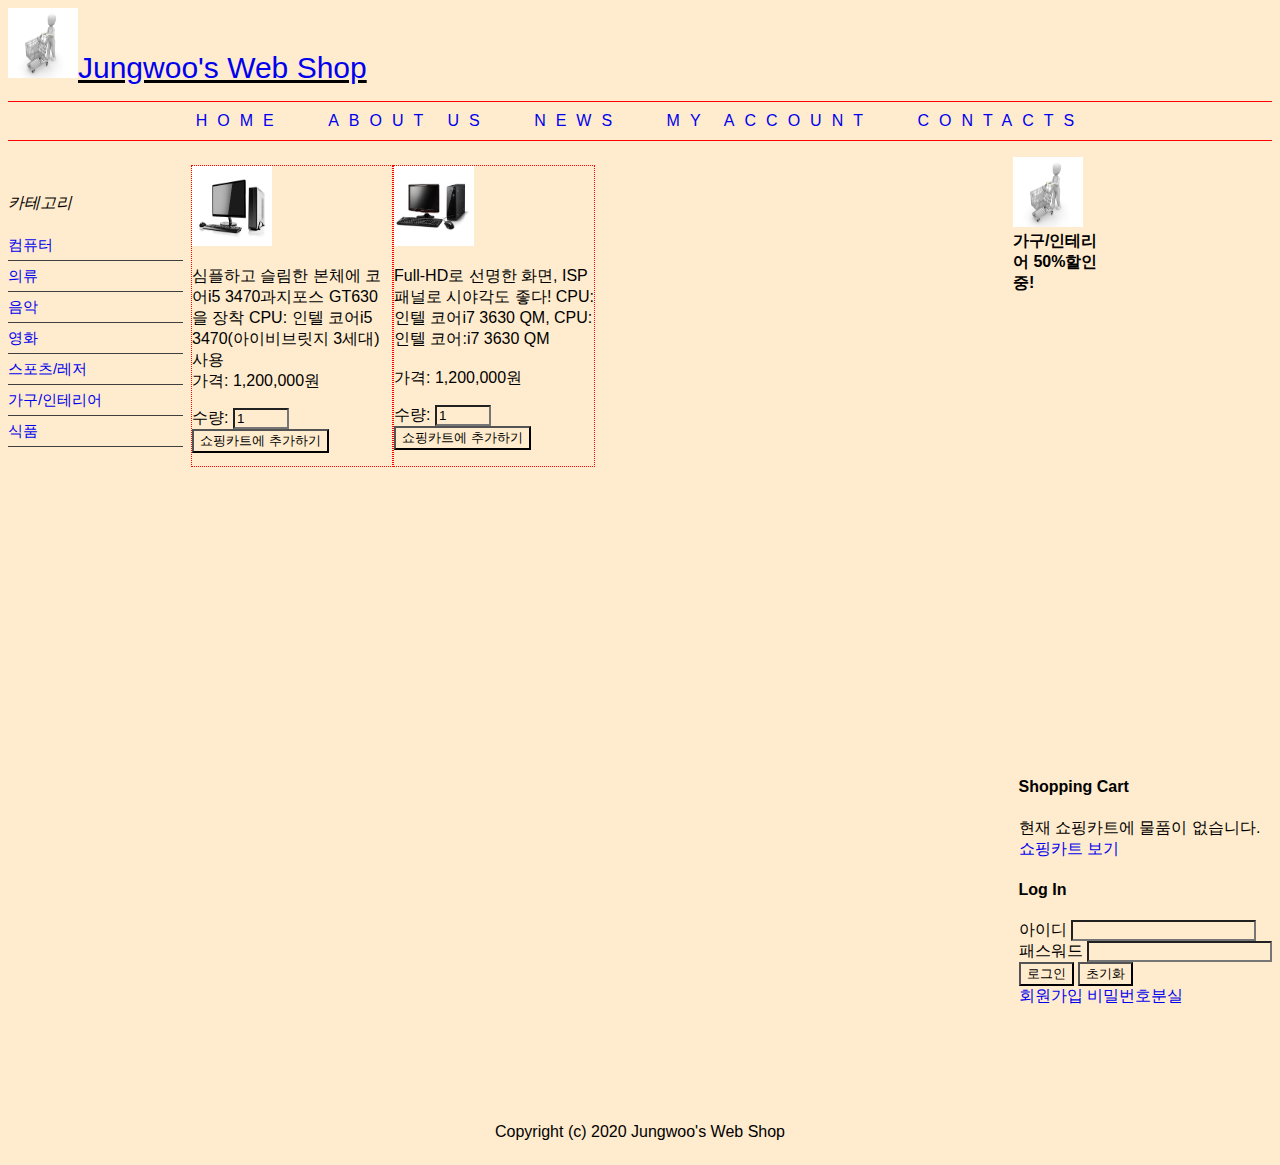
<file: index.html>
<!DOCTYPE html>
<html>
    <head>
        <link type="text/css" rel="stylesheet" href="mystyle.css">
    </head>

<body>
    <header id="title">
        <img src="photo/기타/쇼핑.jpg" width="70" height="70"><a href="index.html">Jungwoo's Web Shop</a>
    
    </header>

    <nav>
        <ul id="navlist">
            <li><a href="index.html">HOME</a></li>
            <li><a href="aboutUs.html">ABOUT US</a></li>
            <li><a href="news.html">NEWS</a></li>
            <li><a href="myAccount.html">MY ACCOUNT</a></li>
            <li><a href="contacts.html">CONTACTS</a></li>
        </ul>
    </nav>
    <aside id="left">
        <p><em>카테고리</em></p>
        <ul>
            <li><a href="computer.html" target="iframe">컴퓨터</a></li>
            <li><a href="clothing.html" target="iframe">의류</a></li>
            <li><a href="music.html" target="iframe">음악</a></li>
            <li><a href="movie.html" target="iframe">영화</a></li>
            <li><a href="sports.html" target="iframe">스포츠/레저</a></li>
            <li><a href="furniture.html" target="iframe">가구/인테리어</a></li>
            <li><a href="food.html" target="iframe">식품</a></li>
        </ul>
    </aside>

    <section id="center">
        <article id="item">
              <iframe src="computer.html" name="iframe" width="100%" height="100%"
              frameBorder="0"></iframe> GVY8 
        </article>
        <article>
            <span id="animation"><img src="photo/기타/쇼핑.jpg" width="70" height="70"><br><b>가구/인테리어 50%할인중!</b><span>
        </article>
    </section>
    <aside id="right">
        <div id="shopcart">
            <h4>Shopping Cart</h4>
            현재 쇼핑카트에 물품이 없습니다.<br>
            <a href="shopcart.html">쇼핑카트 보기</a>
        </div>
        <div id="login">
            <h4>Log In</h4>
            <form>
                아이디               
                <input type="text"><br>
                패스워드               
                <input type="password"><br>
                <input type="submit" value="로그인">
                <input type="reset" value="초기화"><br>
                <a href="register.html" id="register">회원가입</a>
                <a href="findPassword.html" id="Password">비밀번호분실</a>
            </form>
        </div>
    </aside>
    <footer>
        <p>Copyright (c) 2020 Jungwoo's Web Shop</p> 
    </footer>
</body>
</html>
</file>
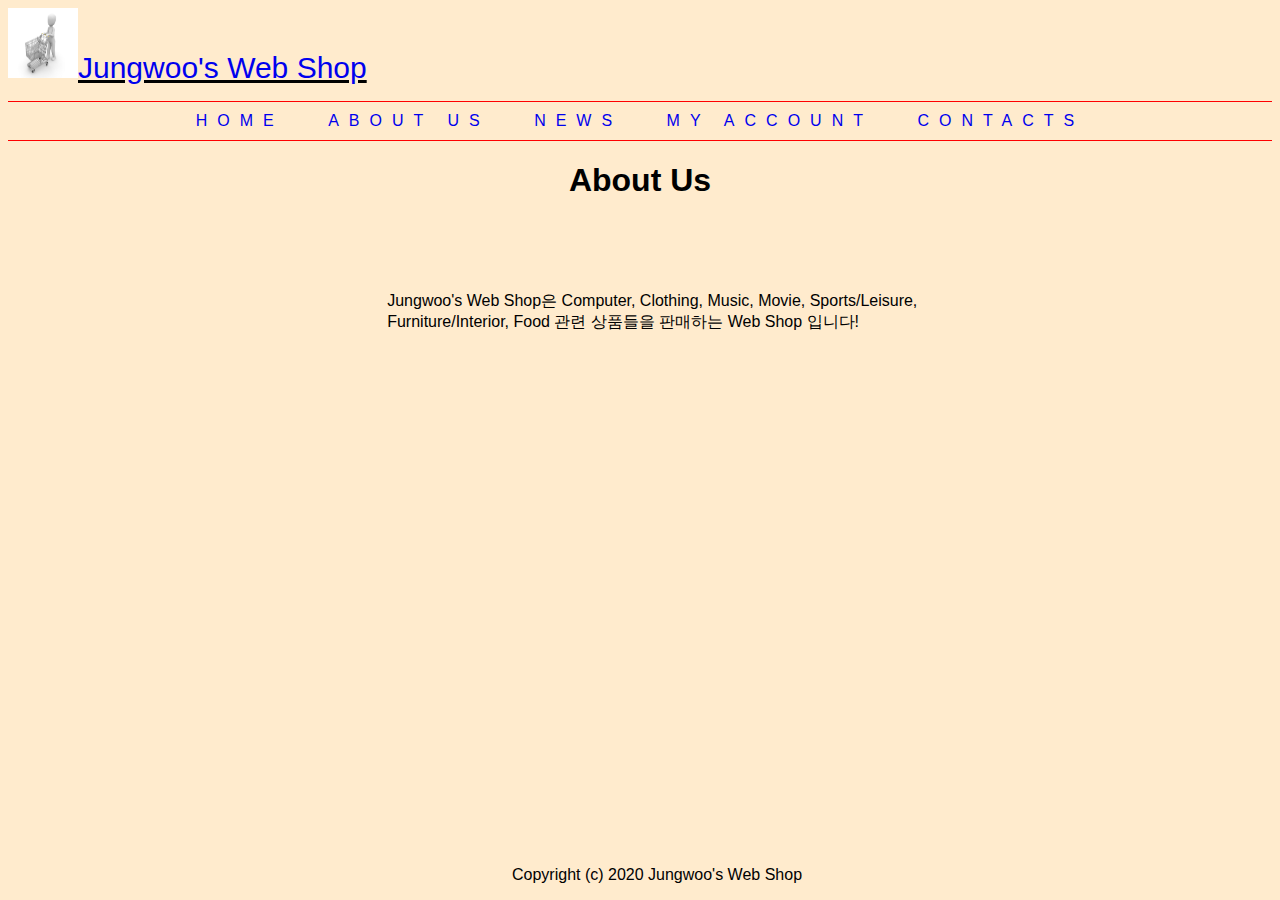
<file: aboutUs.html>
<!DOCTYPE html>
<html>
    <head>
        <link type="text/css" rel="stylesheet" href="mystyle.css">
    </head>

    <body>
        <header id="title">
            <img src="photo/기타/쇼핑.jpg" width="70" height="70"><a href="index.html">Jungwoo's Web Shop</a>
        
        </header>
    
        <nav>
            <ul id="navlist">
                <li><a href="index.html">HOME</a></li>
                <li><a href="aboutUs.html">ABOUT US</a></li>
                <li><a href="news.html">NEWS</a></li>
                <li><a href="myAccount.html">MY ACCOUNT</a></li>
                <li><a href="contacts.html">CONTACTS</a></li>
            </ul>
        </nav>
        
        <h1 id="navName">About Us</h1>
        <div id="aboutUs">
            <p>Jungwoo's Web Shop은 Computer, Clothing, Music, Movie, Sports/Leisure, <br>
                Furniture/Interior, Food 관련 상품들을 판매하는 Web Shop 입니다!</p>  
    </div>
        <footer class="footer2">
            <p>Copyright (c) 2020 Jungwoo's Web Shop</p> 
        </footer>

    </body>

</html>
</file>
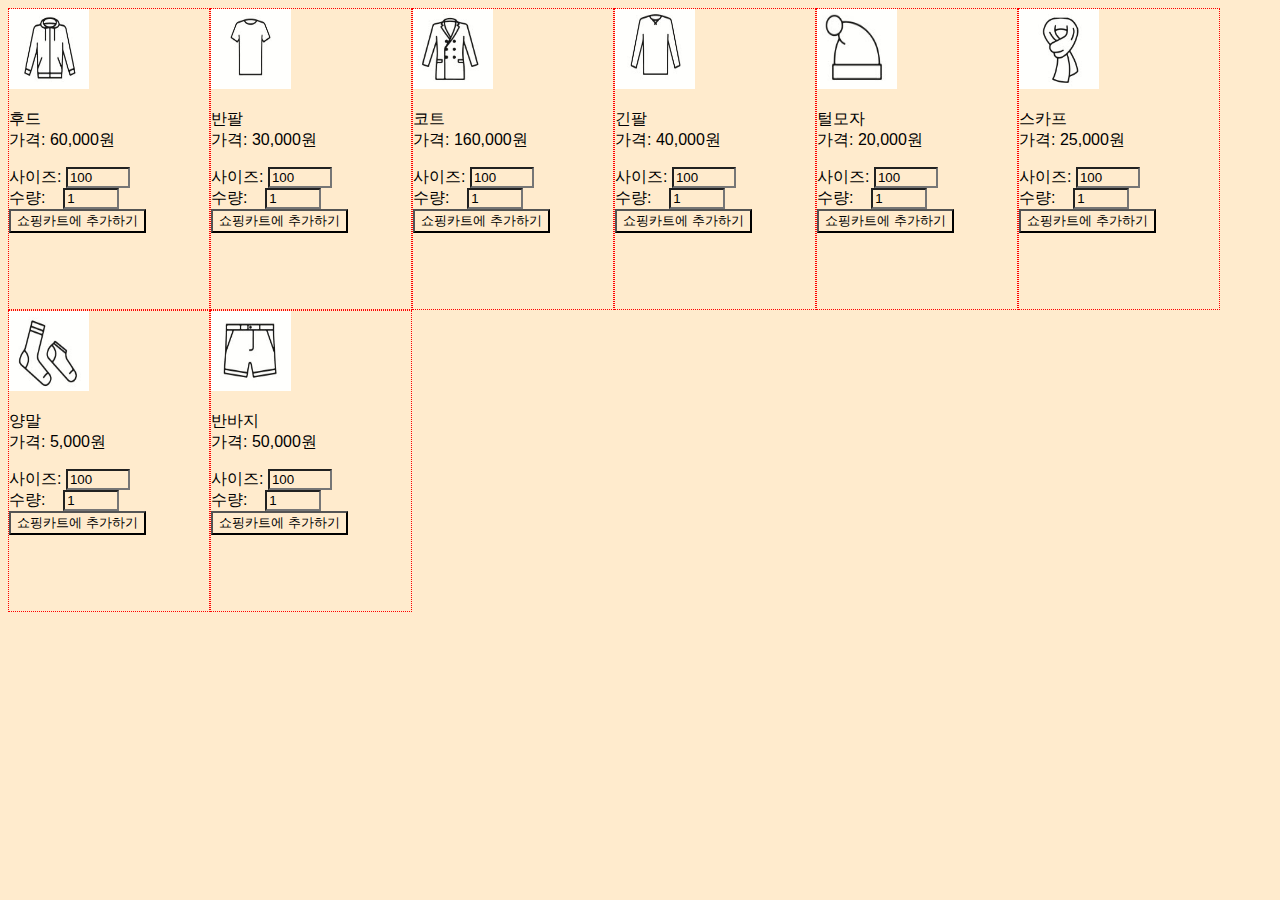
<file: clothing.html>
<!DOCTYPE html>
<html>
    <head>
        <link type="text/css" rel="stylesheet" href="mystyle.css">
    </head>

    <body>
        <div id="hood">
            <img src="photo/의류/후드티.jpg" width="80" height="80"></img>
            <p>후드<br>
                가격: 60,000원
            </p>
            사이즈: <input type="number" id="size" min="95" max="105" step="5" value="100"><br>
            수량: &nbsp;&nbsp;&nbsp;<input type="number" id="nOfItems" min="1" max="10" step="1" value="1">
            <input type="button" value="쇼핑카트에 추가하기" class="shopButton"></type>
        </div>
        <div id="short-sleeve">
            <img src="photo/의류/반팔.jpg" width="80" height="80"></img>
            <p>반팔<br>
                가격: 30,000원
            </p>
            사이즈: <input type="number" id="size" min="95" max="105" step="5" value="100"><br>
            수량: &nbsp;&nbsp;&nbsp;<input type="number" id="nOfItems" min="1" max="10" step="1" value="1">
            <input type="button" value="쇼핑카트에 추가하기" class="shopButton"></type>
        </div>
        <div id="coat">
            <img src="photo/의류/코트.jpg" width="80" height="80"></img>
            <p>코트<br>
                가격: 160,000원
            </p>
            사이즈: <input type="number" id="size" min="95" max="105" step="5" value="100"><br>
            수량: &nbsp;&nbsp;&nbsp;<input type="number" id="nOfItems" min="1" max="10" step="1" value="1">
            <input type="button" value="쇼핑카트에 추가하기" class="shopButton"></type>
        </div>
        <div id="long-sleeve">
            <img src="photo/의류/긴팔.jpg" width="80" height="80"></img>
            <p>긴팔<br>
                가격: 40,000원
            </p>
            사이즈: <input type="number" id="size" min="95" max="105" step="5" value="100"><br>
            수량: &nbsp;&nbsp;&nbsp;<input type="number" id="nOfItems" min="1" max="10" step="1" value="1">
            <input type="button" value="쇼핑카트에 추가하기" class="shopButton"></type>
        </div>
        <div id="woolenHat">
            <img src="photo/의류/모자.jpg" width="80" height="80"></img>
            <p>털모자<br>
                가격: 20,000원
            </p>
            사이즈: <input type="number" id="size" min="95" max="105" step="5" value="100"><br>
            수량: &nbsp;&nbsp;&nbsp;<input type="number" id="nOfItems" min="1" max="10" step="1" value="1">
            <input type="button" value="쇼핑카트에 추가하기" class="shopButton"></type>
        </div>
        <div id="scarf">
            <img src="photo/의류/목도리.jpg" width="80" height="80"></img>
            <p>스카프<br>
                가격: 25,000원
            </p>
            사이즈: <input type="number" id="size" min="95" max="105" step="5" value="100"><br>
            수량: &nbsp;&nbsp;&nbsp;<input type="number" id="nOfItems" min="1" max="10" step="1" value="1">
            <input type="button" value="쇼핑카트에 추가하기" class="shopButton"></type>
        </div>
        <div id="socks">
            <img src="photo/의류/양말.jpg" width="80" height="80"></img>
            <p>양말<br>
                가격: 5,000원
            </p>
            사이즈: <input type="number" id="size" min="95" max="105" step="5" value="100"><br>
            수량: &nbsp;&nbsp;&nbsp;<input type="number" id="nOfItems" min="1" max="10" step="1" value="1">
            <input type="button" value="쇼핑카트에 추가하기" class="shopButton"></type>
        </div>
        <div id="pants">
            <img src="photo/의류/바지.jpg" width="80" height="80"></img>
            <p>반바지<br>
                가격: 50,000원
            </p>
            사이즈: <input type="number" id="size" min="95" max="105" step="5" value="100"><br>
            수량: &nbsp;&nbsp;&nbsp;<input type="number" id="nOfItems" min="1" max="10" step="1" value="1">
            <input type="button" value="쇼핑카트에 추가하기" class="shopButton"></type>
        </div>
    </body>
</html>
</file>
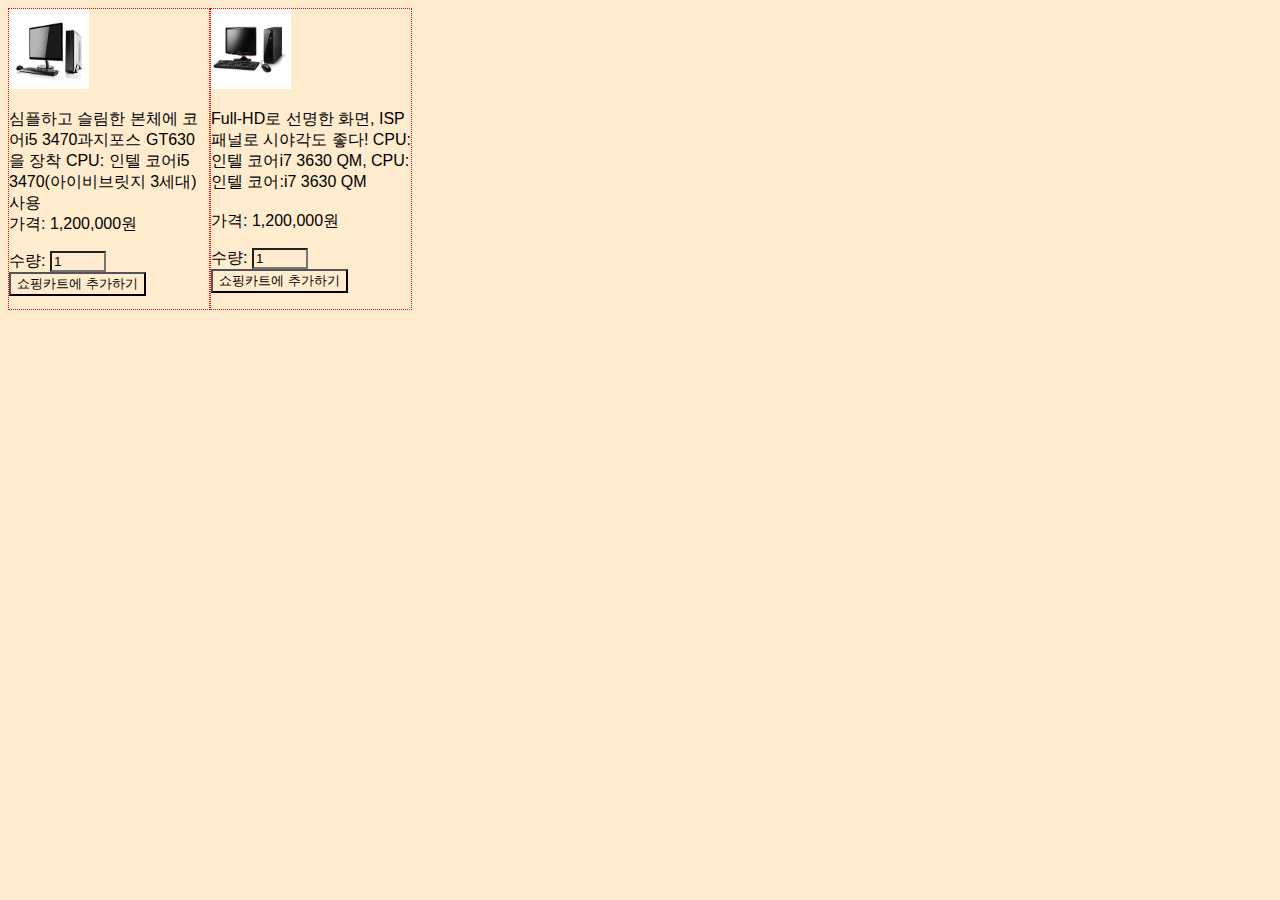
<file: computer.html>
<!DOCTYPE html>
<html>
    <head>
        <link type="text/css" rel="stylesheet" href="mystyle.css">
    </head>

    <body>
        <div id="computerModel1">
            <img src="photo/컴퓨터/컴퓨터1.jpg" width="80" height="80"></img>
            <p>심플하고 슬림한 본체에 코어i5 3470과지포스 GT630을
                장착 CPU: 인텔 코어i5 3470(아이비브릿지 3세대) 사용<br>
                가격: 1,200,000원
            </p>
            수량: <input type="number" id="nOfItems" min="1" max="10" step="1" value="1">
            <input type="button" value="쇼핑카트에 추가하기" class="shopButton"></type>
        </div>
        <div id="computerModel2">
            <img src="photo/컴퓨터/컴퓨터2.jpg" width="80" height="80"></img>
            <p>Full-HD로 선명한 화면, ISP패널로 시야각도 좋다!
                CPU: 인텔 코어i7 3630 QM, CPU: 인텔 코어:i7 3630 QM<br><br>
                가격: 1,200,000원
            </p>
            수량: <input type="number" id="nOfItems" min="1" max="10" step="1" value="1">
            <input type="button" value="쇼핑카트에 추가하기" class="shopButton"></type>
        </div>
    </body>
</html>
</file>
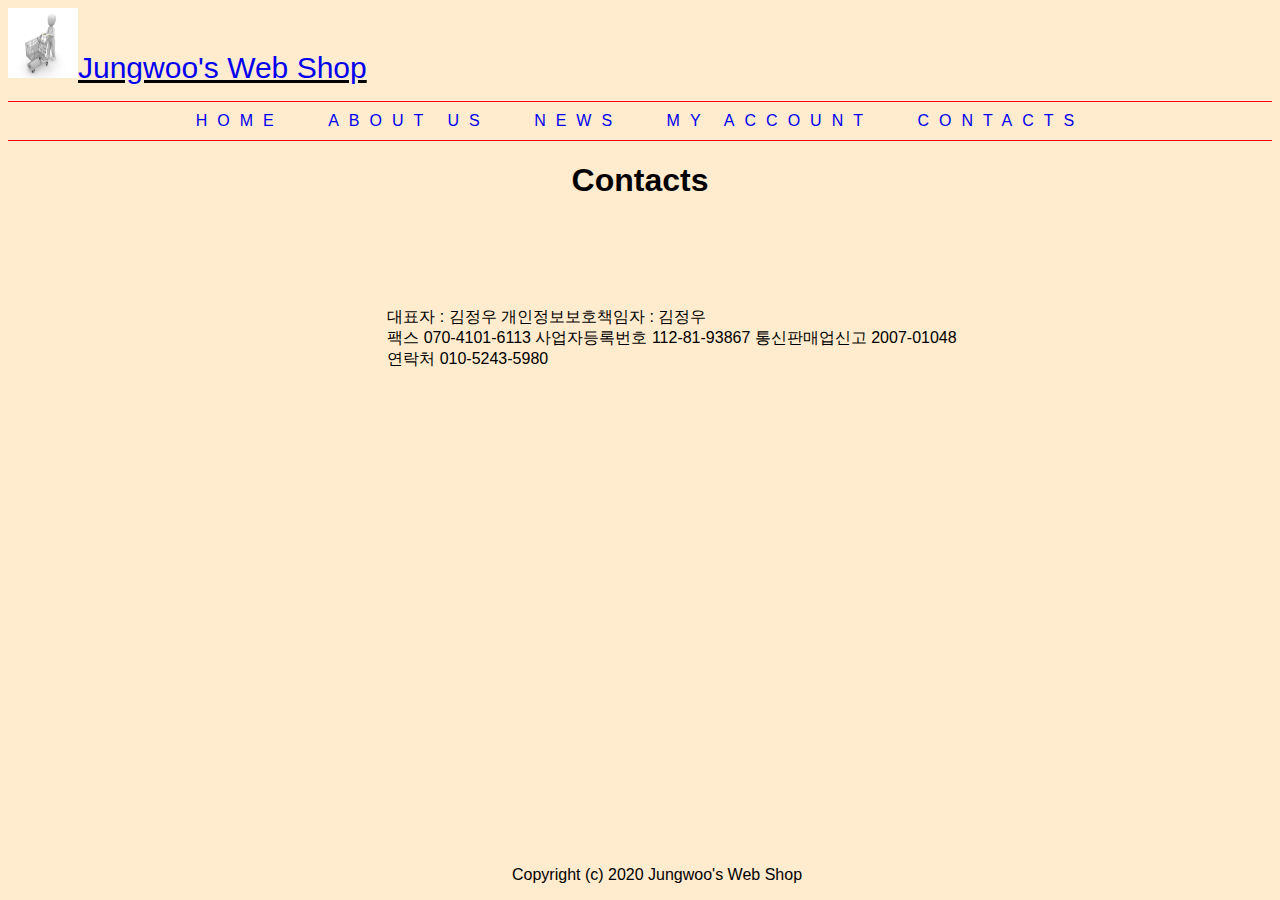
<file: contacts.html>
<!DOCTYPE html>
<html>
    <head>
        <link type="text/css" rel="stylesheet" href="mystyle.css">
    </head>

    <body>
        <header id="title">
            <img src="photo/기타/쇼핑.jpg" width="70" height="70"><a href="index.html">Jungwoo's Web Shop</a>
        
        </header>
    
        <nav>
            <ul id="navlist">
            <li><a href="index.html">HOME</a></li>
            <li><a href="aboutUs.html">ABOUT US</a></li>
            <li><a href="news.html">NEWS</a></li>
            <li><a href="myAccount.html">MY ACCOUNT</a></li>
            <li><a href="contacts.html">CONTACTS</a></li>
            </ul>
        </nav>
        
        <h1 id="navName">Contacts</h1>
        <div id="Contacts">
        <p> 대표자 : 김정우 개인정보보호책임자 : 김정우<br>
            팩스 070-4101-6113 사업자등록번호 112-81-93867 통신판매업신고 2007-01048<br>
            연락처 010-5243-5980
        </p>
    </div>
        <footer class="footer2">
            <p>Copyright (c) 2020 Jungwoo's Web Shop</p> 
        </footer>

    </body>

</html>
</file>
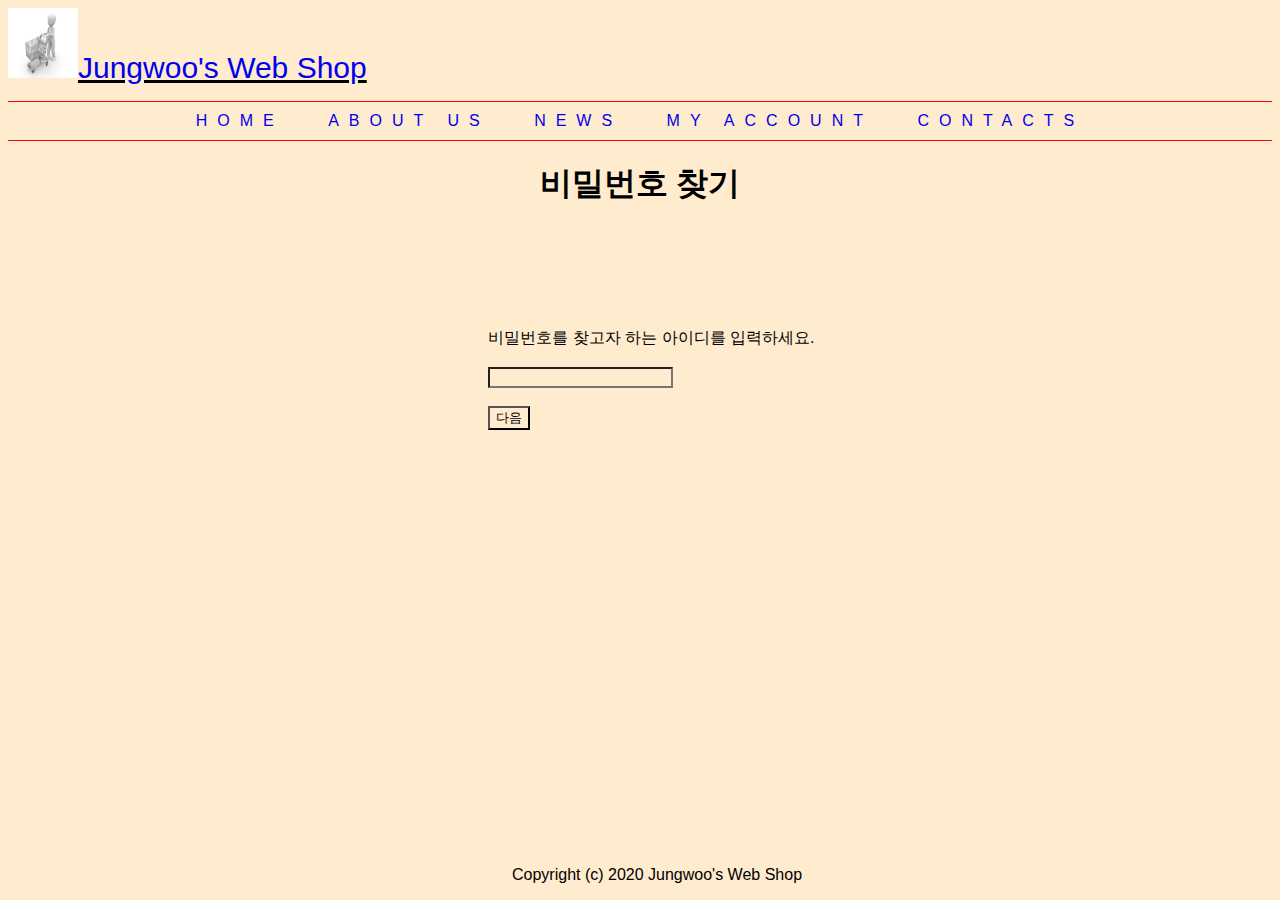
<file: findPassword.html>
<!DOCTYPE html>
<html>
    <head>
        <link type="text/css" rel="stylesheet" href="mystyle.css">
    </head>

    <body>
        <header id="title">
            <img src="photo/기타/쇼핑.jpg" width="70" height="70"><a href="index.html">Jungwoo's Web Shop</a>
        
        </header>
    
        <nav>
            <ul id="navlist">
                <li><a href="index.html">HOME</a></li>
            <li><a href="aboutUs.html">ABOUT US</a></li>
            <li><a href="news.html">NEWS</a></li>
            <li><a href="myAccount.html">MY ACCOUNT</a></li>
            <li><a href="contacts.html">CONTACTS</a></li>
            </ul>
        </nav>
        <h1 id="navName">비밀번호 찾기</h1>
        <form id="findPassword">
            
            비밀번호를 찾고자 하는 아이디를 입력하세요.<br><br>
            <input type="text" name="id"><br><br>
            <input type="button" value="다음" name="next">
            <!-- <br><br><br><br><br><br><br><br><br><br><br><br><br><br><br><br><br> -->
        </form>
        <footer class="footer2">
            <p>Copyright (c) 2020 Jungwoo's Web Shop</p> 
        </footer>

    </body>

</html>
</file>
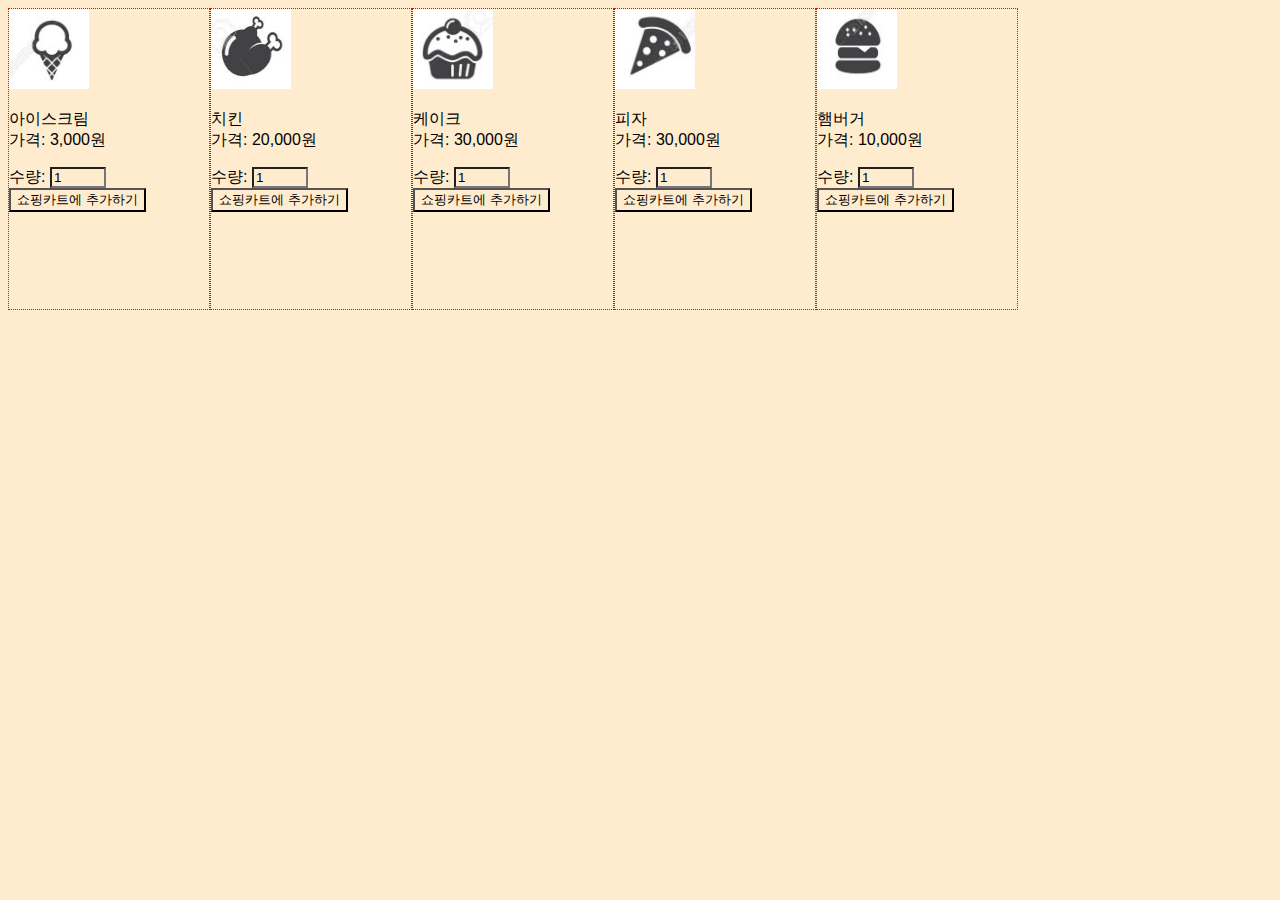
<file: food.html>
<!DOCTYPE html>
<html>
    <head>
        <link type="text/css" rel="stylesheet" href="mystyle.css">
    </head>

    <body>
        <div id="icecream">
            <img src="photo/음식/아이스크림.jpg" width="80" height="80"></img>
            <p>아이스크림<br>
                가격: 3,000원
            </p>
            수량: <input type="number" id="nOfItems" min="1" max="10" step="1" value="1">
            <input type="button" value="쇼핑카트에 추가하기" class="shopButton"></type>
        </div>
        <div id="chicken">
            <img src="photo/음식/치킨.jpg" width="80" height="80"></img>
            <p>치킨<br>
                가격: 20,000원
            </p>
            수량: <input type="number" id="nOfItems" min="1" max="10" step="1" value="1">
            <input type="button" value="쇼핑카트에 추가하기" class="shopButton"></type>
        </div>
        <div id="cake">
            <img src="photo/음식/케이크.jpg" width="80" height="80"></img>
            <p>케이크<br>
                가격: 30,000원
            </p>
            수량: <input type="number" id="nOfItems" min="1" max="10" step="1" value="1">
            <input type="button" value="쇼핑카트에 추가하기" class="shopButton"></type>
        </div> 
        <div id="pizza">
            <img src="photo/음식/피자.jpg" width="80" height="80"></img>
            <p>피자<br>
                가격: 30,000원
            </p>
            수량: <input type="number" id="nOfItems" min="1" max="10" step="1" value="1">
            <input type="button" value="쇼핑카트에 추가하기" class="shopButton"></type>
        </div> 
        <div id="hamburger">
            <img src="photo/음식/햄버거.jpg" width="80" height="80"></img>
            <p>햄버거<br>
                가격: 10,000원
            </p>
            수량: <input type="number" id="nOfItems" min="1" max="10" step="1" value="1">
            <input type="button" value="쇼핑카트에 추가하기" class="shopButton"></type>
        </div> 
    </body>
</html>
</file>
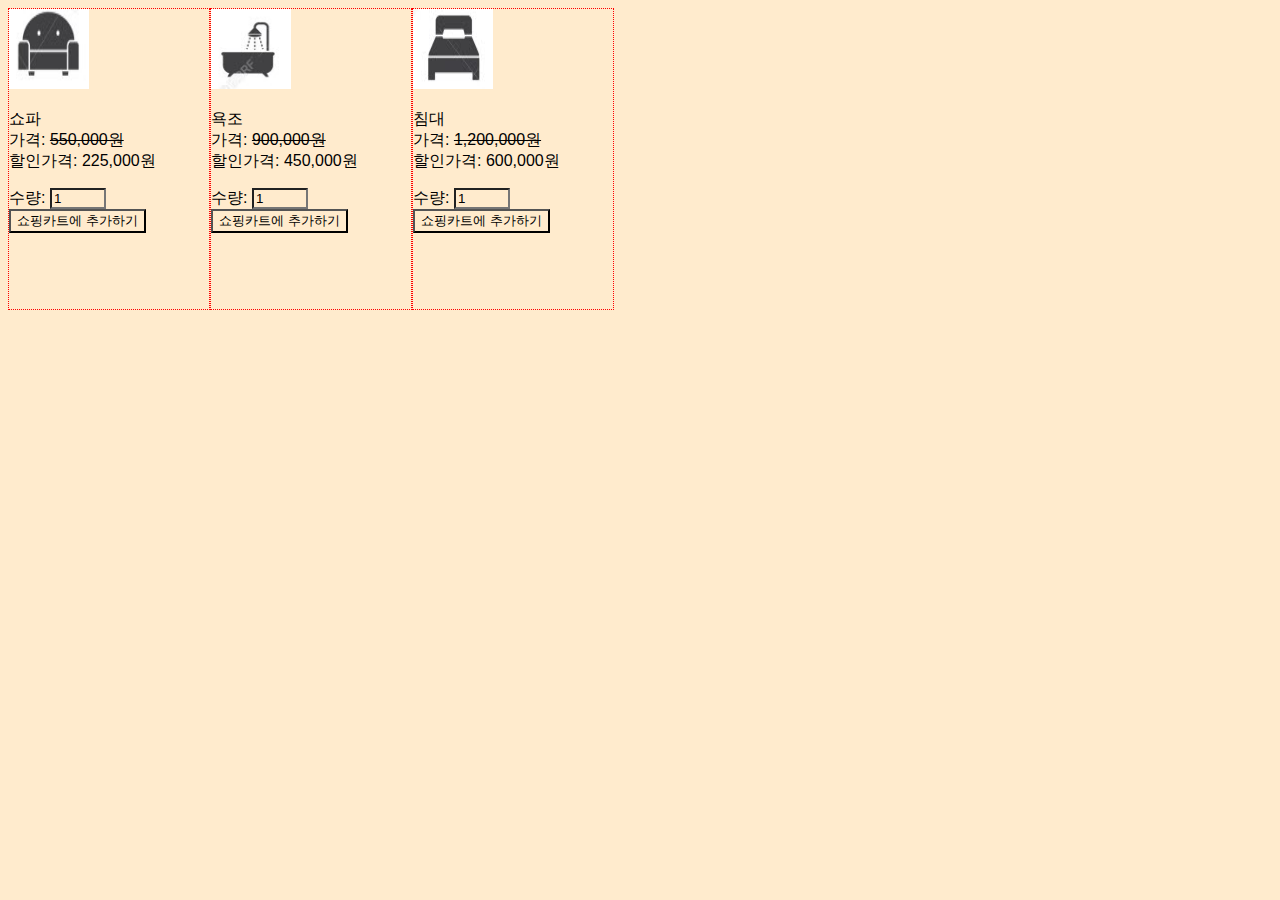
<file: furniture.html>
<!DOCTYPE html>
<html>
    <head>
        <link type="text/css" rel="stylesheet" href="mystyle.css">
    </head>

    <body>
        <div id="sofa"">
            <img src="photo/가구/쇼파.jpg" width="80" height="80"></img>
            <p>쇼파<br>
                가격: <del>550,000원</del><br>
                할인가격:  225,000원
            </p>
            수량: <input type="number" id="nOfItems" min="1" max="10" step="1" value="1">
            <input type="button" value="쇼핑카트에 추가하기" class="shopButton"></type>
        </div>
        <div id="bathhub">
            <img src="photo/가구/욕조.jpg" width="80" height="80"></img>
            <p>욕조<br>
                가격: <del>900,000원</del><br>
                할인가격:  450,000원
            </p>
            수량: <input type="number" id="nOfItems" min="1" max="10" step="1" value="1">
            <input type="button" value="쇼핑카트에 추가하기" class="shopButton"></type>
        </div>
        <div id="bed"">
            <img src="photo/가구/침대.jpg" width="80" height="80"></img>
            <p>침대<br>
                가격: <del>1,200,000원</del><br>
                할인가격:  600,000원
            </p>
            수량: <input type="number" id="nOfItems" min="1" max="10" step="1" value="1">
            <input type="button" value="쇼핑카트에 추가하기" class="shopButton"></type>
        </div> 
    </body>
</html>
</file>
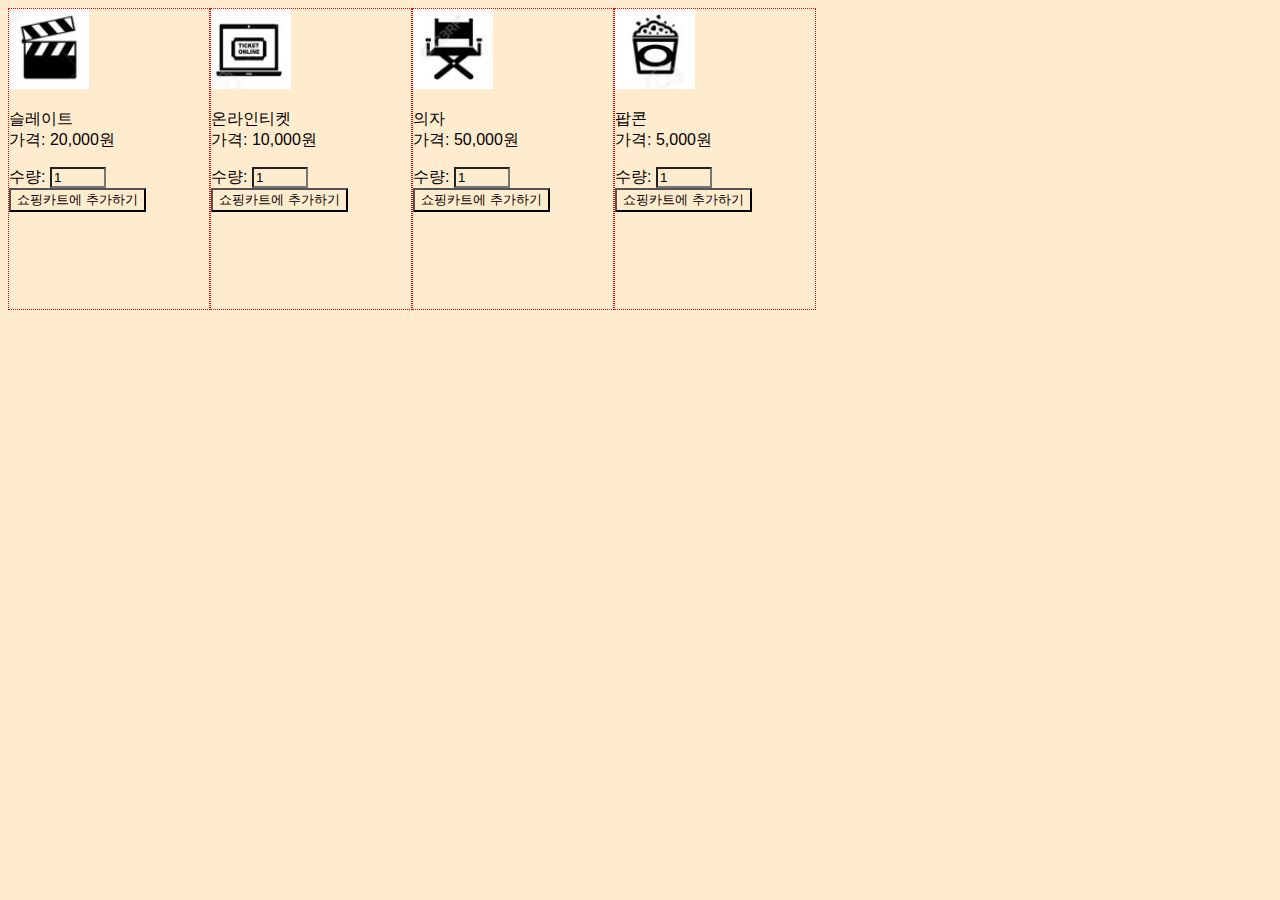
<file: movie.html>
<!DOCTYPE html>
<html>
    <head>
        <link type="text/css" rel="stylesheet" href="mystyle.css">
    </head>

    <body>
        <div id="slate">
            <img src="photo/영화/슬레이트.jpg" width="80" height="80"></img>
            <p>슬레이트<br>
                가격: 20,000원
            </p>
            수량: <input type="number" id="nOfItems" min="1" max="10" step="1" value="1">
            <input type="button" value="쇼핑카트에 추가하기" class="shopButton"></type>
        </div>
        <div id="ticket">
            <img src="photo/영화/온라인티켓.jpg" width="80" height="80"></img>
            <p>온라인티켓<br>
                가격: 10,000원
            </p>
            수량: <input type="number" id="nOfItems" min="1" max="10" step="1" value="1">
            <input type="button" value="쇼핑카트에 추가하기" class="shopButton"></type>
        </div>
        <div id="chair">
            <img src="photo/영화/의자.jpg" width="80" height="80"></img>
            <p>의자<br>
                가격: 50,000원
            </p>
            수량: <input type="number" id="nOfItems" min="1" max="10" step="1" value="1">
            <input type="button" value="쇼핑카트에 추가하기" class="shopButton"></type>
        </div>
        <div id="popcorn">
            <img src="photo/영화/팝콘.jpg" width="80" height="80"></img>
            <p>팝콘<br>
                가격: 5,000원
            </p>
            수량: <input type="number" id="nOfItems" min="1" max="10" step="1" value="1">
            <input type="button" value="쇼핑카트에 추가하기" class="shopButton"></type>
        </div>
    </body>
</html>
</file>
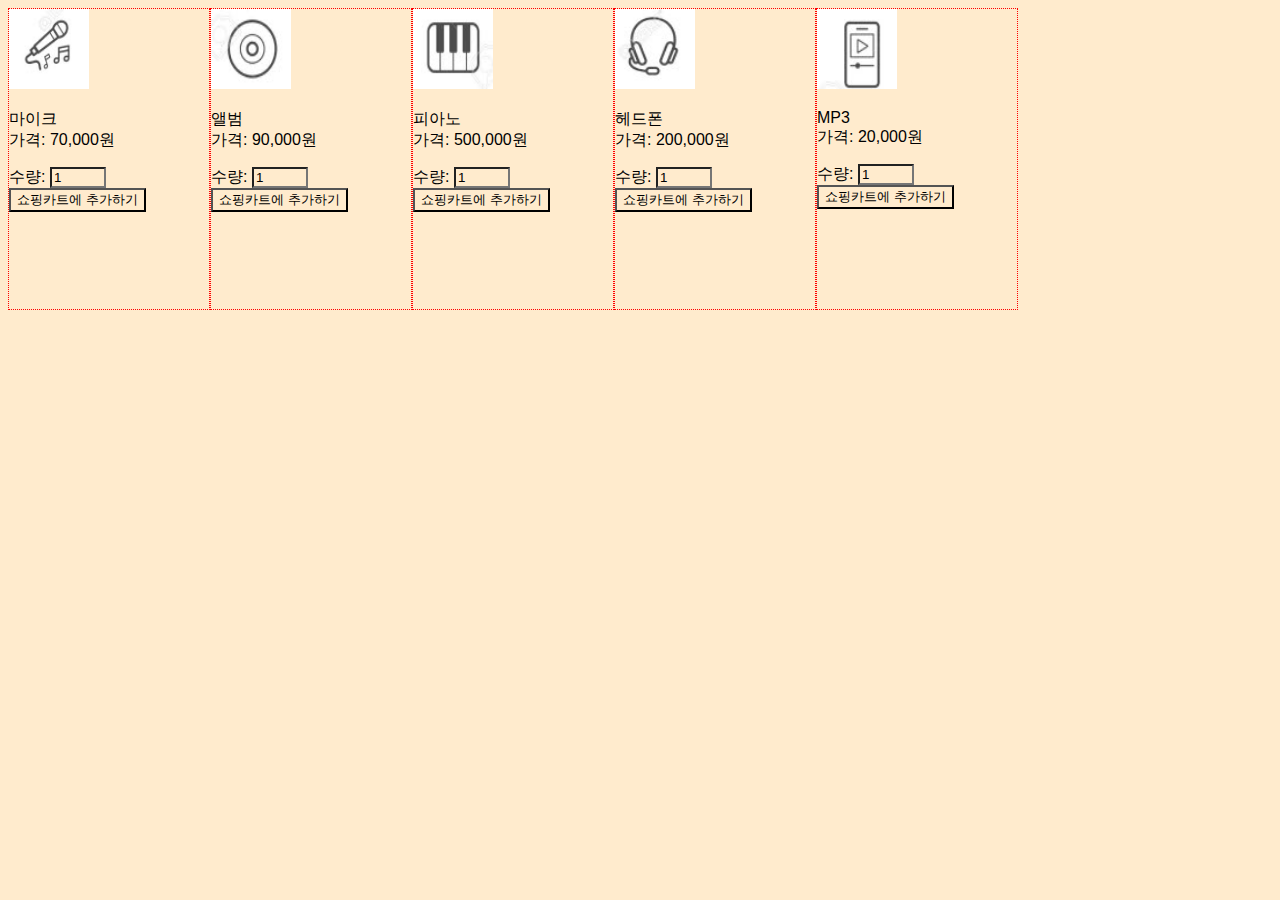
<file: music.html>
<!DOCTYPE html>
<html>
    <head>
        <link type="text/css" rel="stylesheet" href="mystyle.css">
    </head>

    <body>
        <div id="mike">
            <img src="photo/음악/마이크.jpg" width="80" height="80"></img>
            <p>마이크<br>
                가격: 70,000원
            </p>
            수량: <input type="number" id="nOfItems" min="1" max="10" step="1" value="1">
            <input type="button" value="쇼핑카트에 추가하기" class="shopButton"></type>
        </div>
        <div id="album">
            <img src="photo/음악/앨범.jpg" width="80" height="80"></img>
            <p>앨범<br>
                가격: 90,000원
            </p>
            수량: <input type="number" id="nOfItems" min="1" max="10" step="1" value="1">
            <input type="button" value="쇼핑카트에 추가하기" class="shopButton"></type>
        </div>
        <div id="piano">
            <img src="photo/음악/피아노.jpg" width="80" height="80"></img>
            <p>피아노<br>
                가격: 500,000원
            </p>
            수량: <input type="number" id="nOfItems" min="1" max="10" step="1" value="1">
            <input type="button" value="쇼핑카트에 추가하기" class="shopButton"></type>
        </div>
        <div id="headphone">
            <img src="photo/음악/헤드폰.jpg" width="80" height="80"></img>
            <p>헤드폰<br>
                가격: 200,000원
            </p>
            수량: <input type="number" id="nOfItems" min="1" max="10" step="1" value="1">
            <input type="button" value="쇼핑카트에 추가하기" class="shopButton"></type>
        </div>
        <div id="mp3">
            <img src="photo/음악/MP3.jpg" width="80" height="80"></img>
            <p>MP3<br>
                가격: 20,000원
            </p>
            수량: <input type="number" id="nOfItems" min="1" max="10" step="1" value="1">
            <input type="button" value="쇼핑카트에 추가하기" class="shopButton"></type>
        </div>
    </body>
</html>
</file>
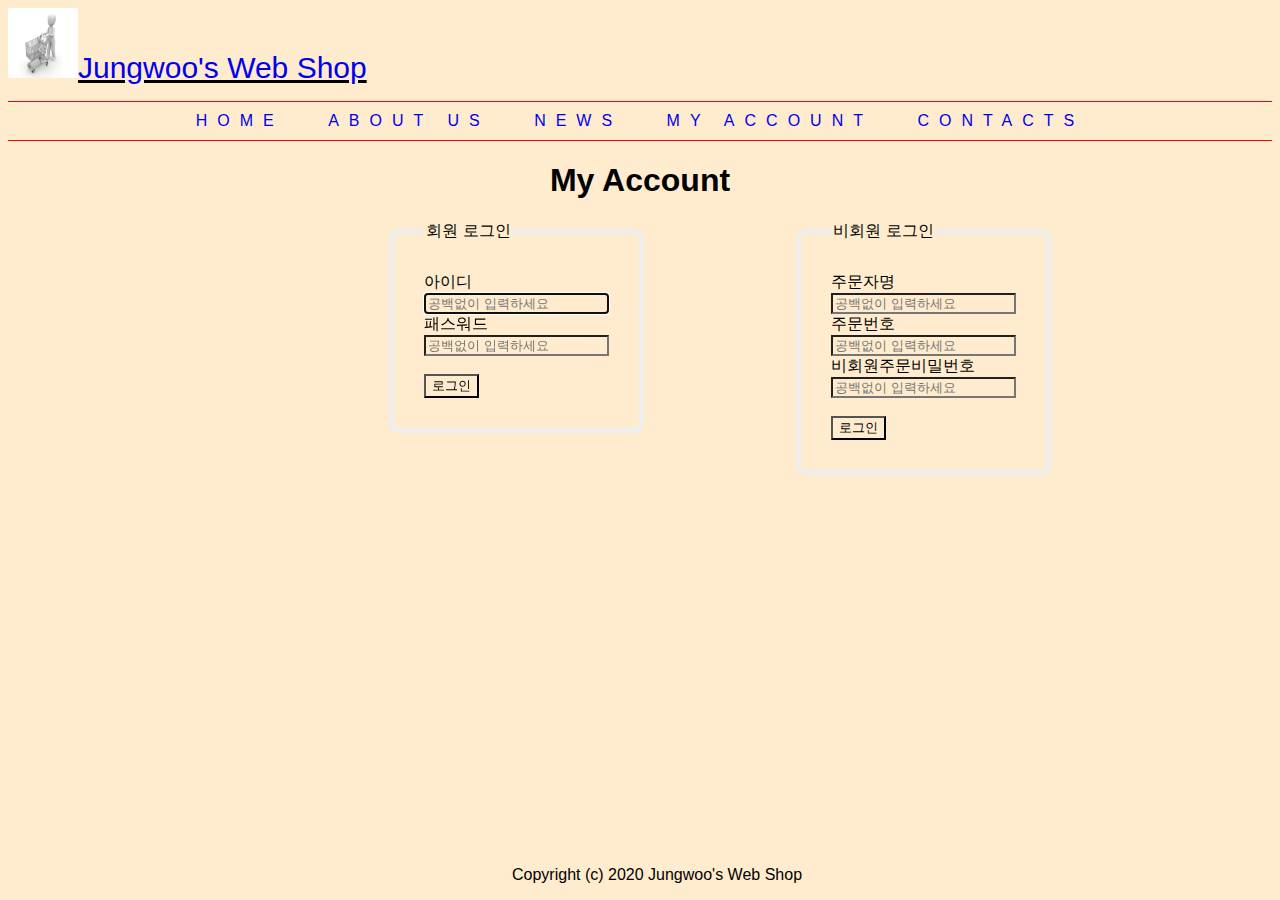
<file: myAccount.html>
<!DOCTYPE html>
<html>
    <head>
        <link type="text/css" rel="stylesheet" href="mystyle.css">
    </head>

    <body>
        <header id="title">
            <img src="photo/기타/쇼핑.jpg" width="70" height="70"><a href="index.html">Jungwoo's Web Shop</a>
        
        </header>
    
        <nav>
            <ul id="navlist">
                <li><a href="index.html">HOME</a></li>
                <li><a href="aboutUs.html">ABOUT US</a></li>
                <li><a href="news.html">NEWS</a></li>
                <li><a href="myAccount.html">MY ACCOUNT</a></li>
                <li><a href="contacts.html">CONTACTS</a></li>
            </ul>
        </nav>
        
        <h1 id="navName">My Account</h1>
        <fieldset id="MyACCOUNT">
            <legend>회원 로그인</legend>
        <form>
           아이디 <br>             
           <input type="text" autofocus placeholder="공백없이 입력하세요" required><br>
           패스워드 <br>      
           <input type="password" placeholder="공백없이 입력하세요" required><br><br>
           <input type="submit" value="로그인">
        </form>
          </fieldset>
        <fieldset id="MyACCOUNT2">
            <legend>비회원 로그인</legend>
        <form>
           주문자명 <br>     
           <input type="text" placeholder="공백없이 입력하세요" required><br>
           주문번호  <br>                
           <input type="password" placeholder="공백없이 입력하세요" required><br>
           비회원주문비밀번호  <br>               
           <input type="password" placeholder="공백없이 입력하세요" required><br><br>
           <input type="submit" value="로그인">
        </form>
    </fieldset>
        <footer class="footer2">
            <p>Copyright (c) 2020 Jungwoo's Web Shop</p> 
        </footer>

    </body>

</html>
</file>
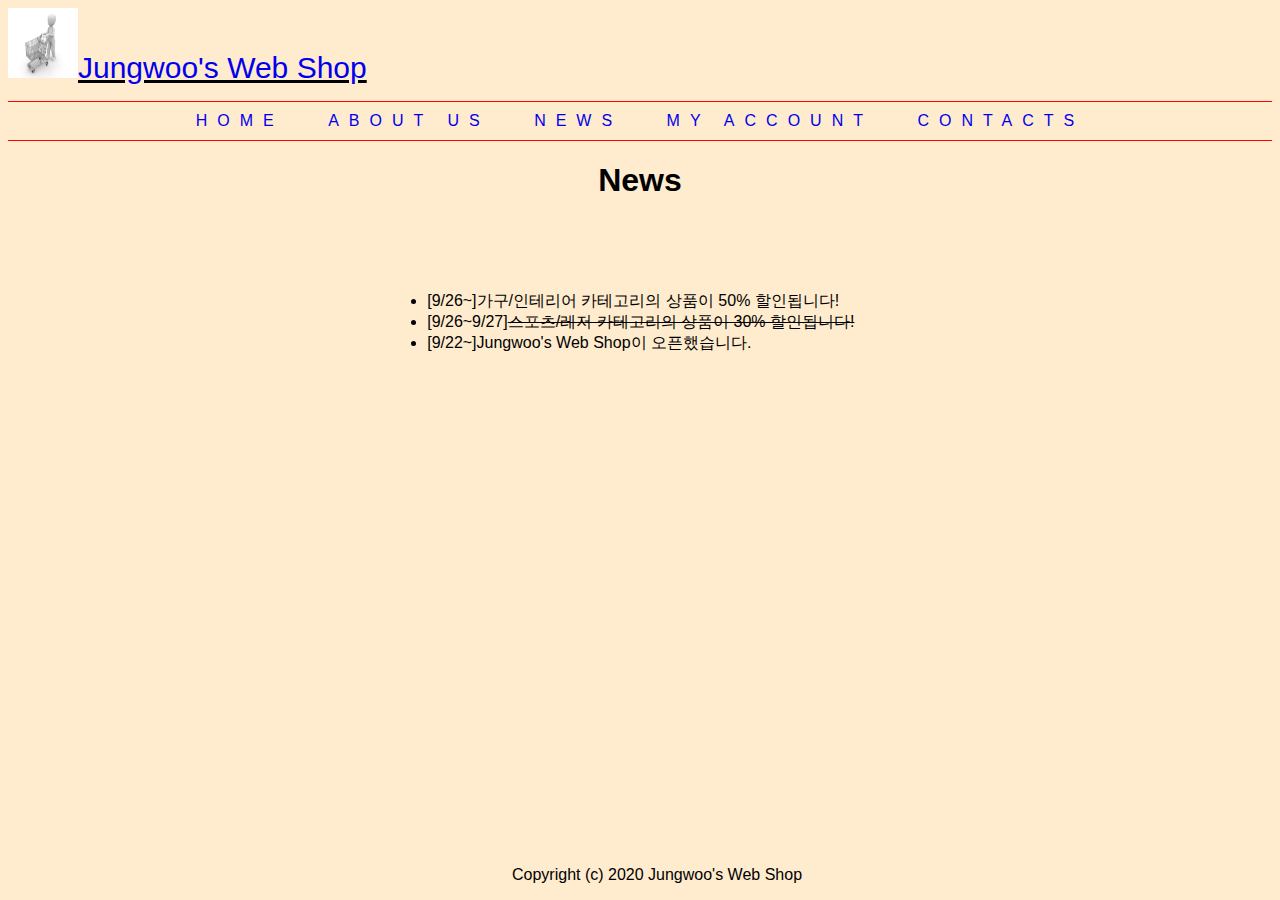
<file: news.html>
<!DOCTYPE html>
<html>
    <head>
        <link type="text/css" rel="stylesheet" href="mystyle.css">
    </head>

    <body>
        <header id="title">
            <img src="photo/기타/쇼핑.jpg" width="70" height="70"><a href="index.html">Jungwoo's Web Shop</a>
        
        </header>
    
        <nav>
            <ul id="navlist">
                <li><a href="index.html">HOME</a></li>
                <li><a href="aboutUs.html">ABOUT US</a></li>
                <li><a href="news.html">NEWS</a></li>
                <li><a href="myAccount.html">MY ACCOUNT</a></li>
                <li><a href="contacts.html">CONTACTS</a></li>
            </ul>
        </nav>
        
        <h1 id="navName">News</h1>
        <div id="News">
            <ul>
                <li>[9/26~]가구/인테리어 카테고리의 상품이 50% 할인됩니다!</li>
                <li>[9/26~9/27]<del>스포츠/레저 카테고리의 상품이 30% 할인됩니다!</del></li>
                <li>[9/22~]Jungwoo's Web Shop이 오픈했습니다.</li> 
            </ul>
        
    </div>
        <footer class="footer2">
            <p>Copyright (c) 2020 Jungwoo's Web Shop</p> 
        </footer>

    </body>

</html>
</file>
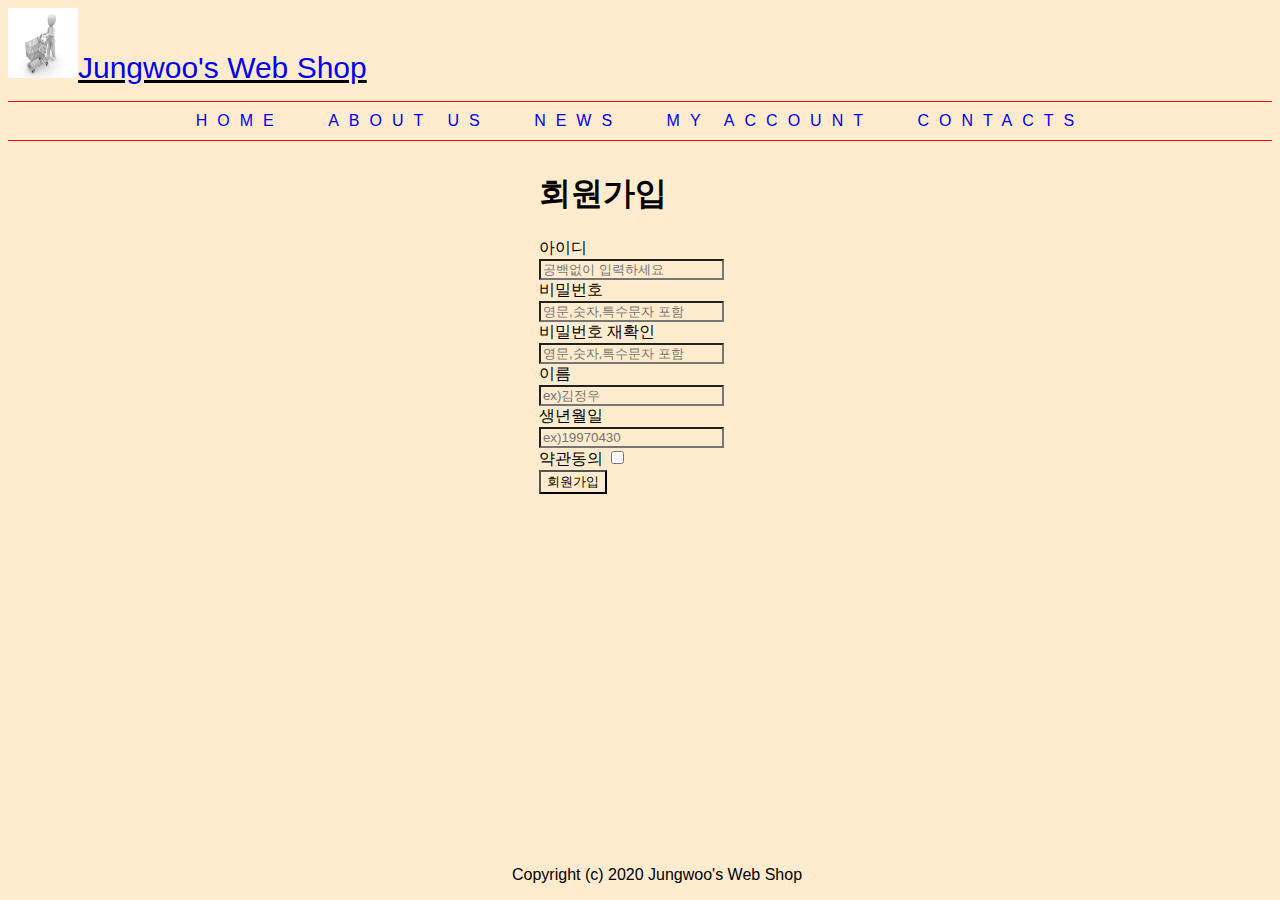
<file: register.html>
<!DOCTYPE html>
<html>
    <head>
        <title>회원가입</title>
        
        <link type="text/css" rel="stylesheet" href="mystyle.css">
    </head>
    <body id="registerback">
        <header id="title">
            <img src="photo/기타/쇼핑.jpg" width="70" height="70"><a href="index.html">Jungwoo's Web Shop</a>
        
        </header>
    
        <nav>
            <ul id="navlist">
                <li><a href="index.html">HOME</a></li>
                <li><a href="aboutUs.html">ABOUT US</a></li>
                <li><a href="news.html">NEWS</a></li>
                <li><a href="myAccount.html">MY ACCOUNT</a></li>
                <li><a href="contacts.html">CONTACTS</a></li>
            </ul>
        </nav>
        <!-- <img src="photo/기타/쇼핑.jpg" class="img-background" alt=""> -->
        
        <form id="signup">
            <h1>회원가입</h1>
            아이디<br>
            <input type="text" name="id" placeholder="공백없이 입력하세요" required><br>
            비밀번호<br>
            <input type="pass" name="id" placeholder="영문,숫자,특수문자 포함" required><br>
            비밀번호 재확인<br>
            <input type="pass" name="id" placeholder="영문,숫자,특수문자 포함" required><br>
            이름<br>
            <input type="pass" name="id" placeholder="ex)김정우" required><br>
            생년월일<br>
            <input type="pass" name="id" placeholder="ex)19970430" required><br>
            약관동의 <input type="checkbox" name="agree" value="약관동의"><br>
            <input type="button" name="login" value="회원가입">

        </form>
        <footer class="footer2">
            <p>Copyright (c) 2020 Jungwoo's Web Shop</p> 
        </footer>

    </body>

</html>
</file>
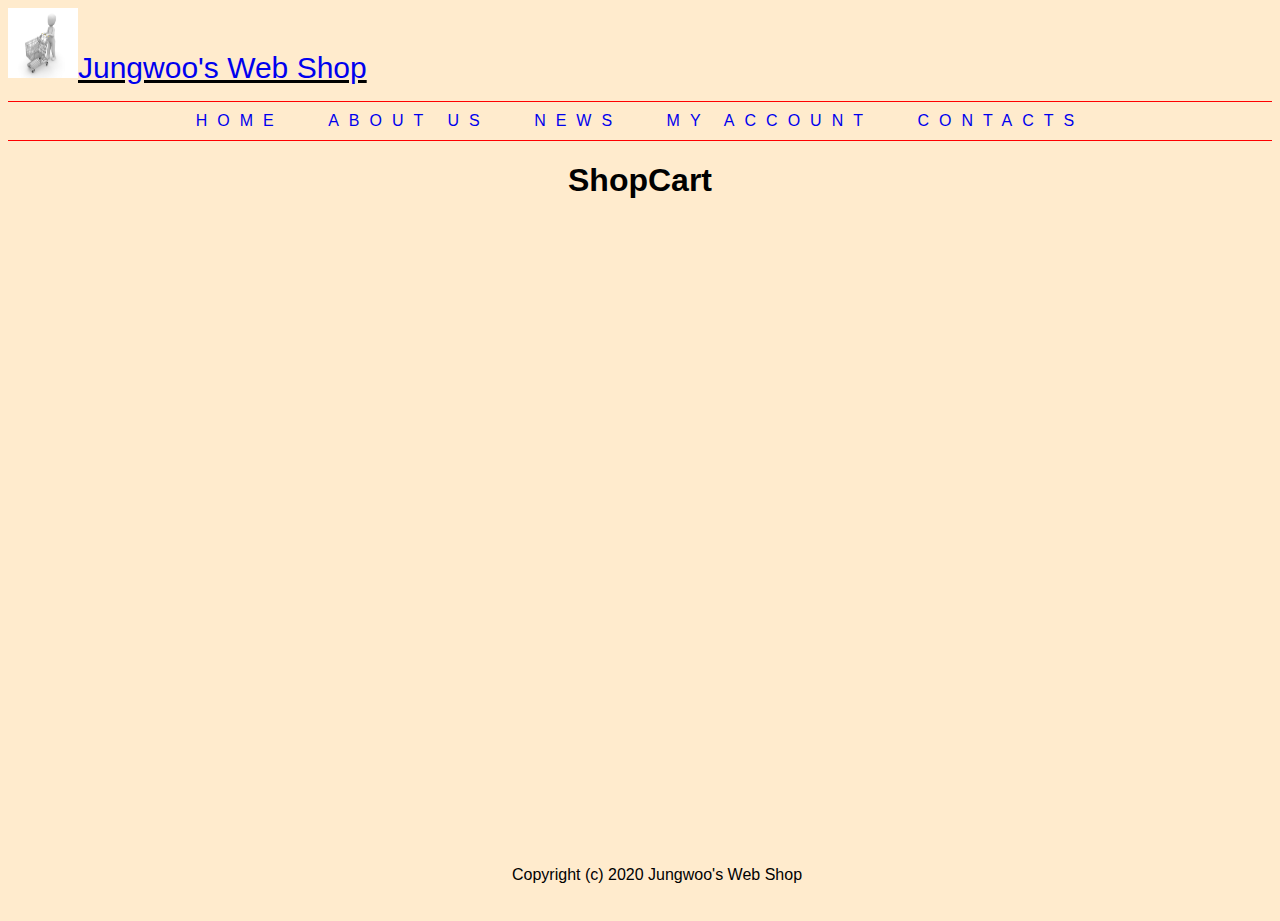
<file: shopcart.html>
<!DOCTYPE html>
<html>
    <head>
        <link type="text/css" rel="stylesheet" href="mystyle.css">
    </head>

    <body>
        <header id="title">
            <img src="photo/기타/쇼핑.jpg" width="70" height="70"><a href="index.html">Jungwoo's Web Shop</a>
        
        </header>
    
        <nav>
            <ul id="navlist">
                <li><a href="index.html">HOME</a></li>
                <li><a href="aboutUs.html">ABOUT US</a></li>
                <li><a href="news.html">NEWS</a></li>
                <li><a href="myAccount.html">MY ACCOUNT</a></li>
                <li><a href="contacts.html">CONTACTS</a></li>
            </ul>
        </nav>
        
        <h1 id="navName">ShopCart</h1>
        <div id="shopCart">
            <section>
                <article id="bag">
                      <iframe src="" name="bagiframe" width="100%" height="100%"
                      frameBorder="0"></iframe> GVY8 
                </article>
            </section>
    </div>
        <footer class="footer2">
            <p>Copyright (c) 2020 Jungwoo's Web Shop</p> 
        </footer>

    </body>

</html>
</file>
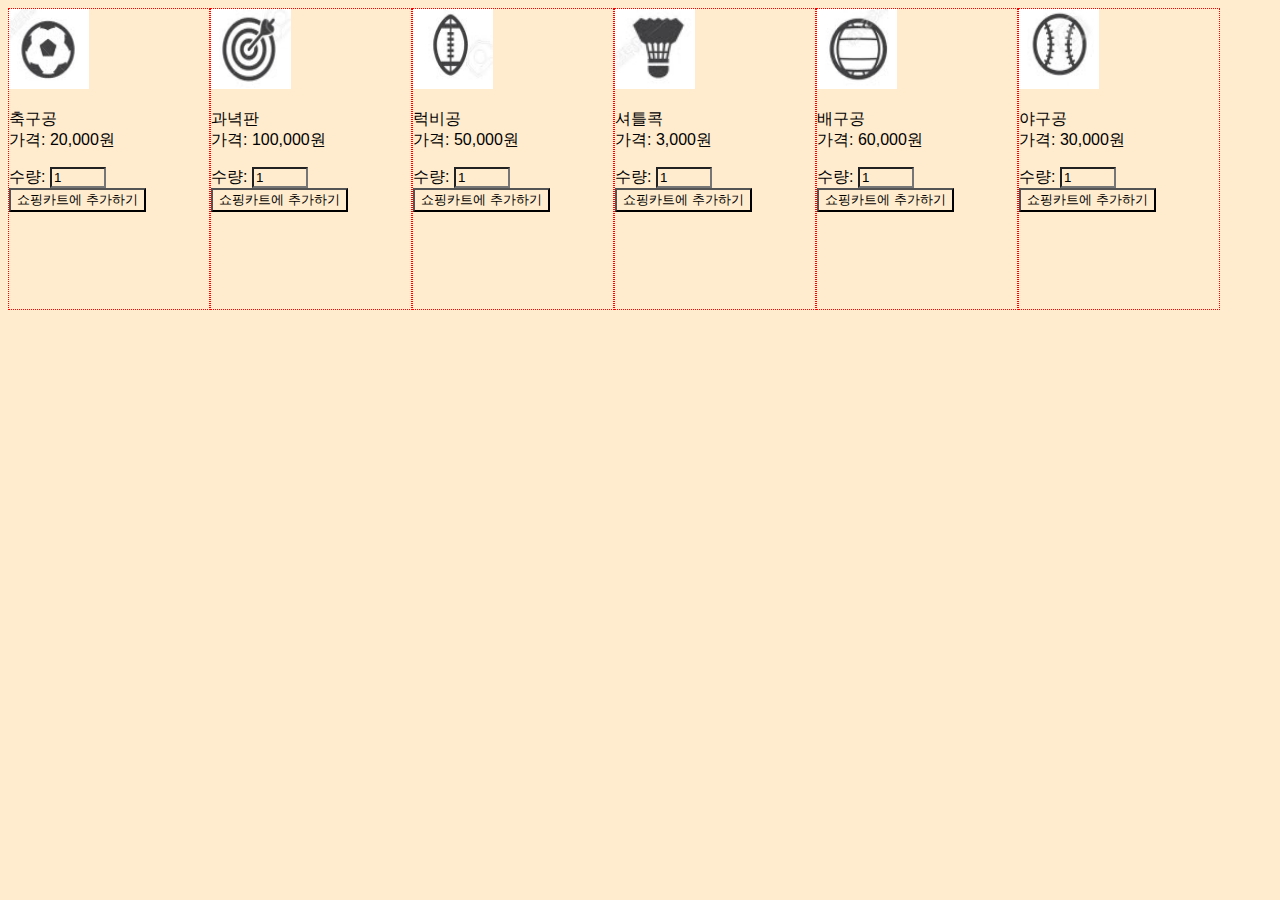
<file: sports.html>
<!DOCTYPE html>
<html>
    <head>
        <link type="text/css" rel="stylesheet" href="mystyle.css">
    </head>

    <body>
        <div id="soccer">
            <img src="photo/스포츠/축구공.jpg" width="80" height="80"></img>
            <p>축구공<br>
                가격: 20,000원
            </p>
            수량: <input type="number" id="nOfItems" min="1" max="10" step="1" value="1">
            <input type="button" value="쇼핑카트에 추가하기" class="shopButton"></type>
        </div>
        <div id="targetboard">
            <img src="photo/스포츠/과녁판.jpg" width="80" height="80"></img>
            <p>과녁판<br>
                가격: 100,000원
            </p>
            수량: <input type="number" id="nOfItems" min="1" max="10" step="1" value="1">
            <input type="button" value="쇼핑카트에 추가하기" class="shopButton"></type>
        </div>
        <div id="rugby">
            <img src="photo/스포츠/럭비공.jpg" width="80" height="80"></img>
            <p>럭비공<br>
                가격: 50,000원
            </p>
            수량: <input type="number" id="nOfItems" min="1" max="10" step="1" value="1">
            <input type="button" value="쇼핑카트에 추가하기" class="shopButton"></type>
        </div>
        <div id="shuttlecock">
            <img src="photo/스포츠/셔틀콕.jpg" width="80" height="80"></img>
            <p>셔틀콕<br>
                가격: 3,000원
            </p>
            수량: <input type="number" id="nOfItems" min="1" max="10" step="1" value="1">
            <input type="button" value="쇼핑카트에 추가하기" class="shopButton"></type>
        </div>
        <div id="volley">
            <img src="photo/스포츠/배구공.jpg" width="80" height="80"></img>
            <p>배구공<br>
                가격: 60,000원
            </p>
            수량: <input type="number" id="nOfItems" min="1" max="10" step="1" value="1">
            <input type="button" value="쇼핑카트에 추가하기" class="shopButton"></type>
        </div>
        <div id="baseball">
            <img src="photo/스포츠/야구공.jpg" width="80" height="80"></img>
            <p>야구공<br>
                가격: 30,000원
            </p>
            수량: <input type="number" id="nOfItems" min="1" max="10" step="1" value="1">
            <input type="button" value="쇼핑카트에 추가하기" class="shopButton"></type>
        </div>
    </body>
</html>
</file>
<file: mystyle.css>
*{
    font-family: sans-serif, monospace, Arial, Times, serif;
    background-color: blanchedalmond;
    
}

 a:hover{
    font: white;

}
a:visited{
    font: white;
    
}  
a:link{
    font: white;
}
a{
    text-decoration: none;
}


#title{
    font-size: 30px;
   text-decoration: underline;

}


#navlist{
    list-style:none;
    text-align:center;
    border-top:1px solid red; border-bottom: 1px solid red; padding:10px 0;
   
}


#navlist li{
    display:inline;
    text-transform:uppercase;
    padding:0 10px; letter-spacing: 10px;
   

}
#navlist li a{
    display:inline;
    text-transform:uppercase;
    padding:0 10px; letter-spacing: 10px;
    text-decoration: none;

}

#navName{
 text-align: center;
}

#News{
    position: relative;
    top: 70px;
    left:30%;
}

#MyACCOUNT, #MyACCOUNT2{
    float: left;
    position: relative;
    margin-right:150px;
    padding: 30px;
    left:30%;
    border-style: solid;
    border-width: thick;
    border-radius: 10px;
}
#Contacts{
    float: left;
    position: relative;
    top: 70px;
    left:30%;
}
#aboutUs{
    position: relative;
    top: 70px;
    left:30%;
}

#left {
    width: 175px;
    margin-top: 20px;
    float: left;
}

#left ul {
    padding: 0;
    list-style:none;
    font-size: 15px;
    color: white;
}

#left ul li{
    /* background: #3f3f3f; */
    line-height: 30px;
    border-bottom: 1px solid #3f3f3f;
    color: white;
    /* height: 8px; */
    /* position: relative; */
}



#animation{
    position: relative;
    left:-170px;
    animation: myfirst 5s infinite;
    -webkit-animation: myfirst 5s infinite;
} 
@keyframes myfirst{
    0%{
        position: relative;
        left:-170px;
        top:0px;
    }
    25%{
        position: relative;
        left:-170px;
        top:90px;
    }
    50%{
        position: relative;   
        left:-170px;
        top:180px;
    }
    75%{
        position: relative;   
        left:-170px;
        top:90px;
    }
    100% {
        position: relative;
        left:-170px;
        top: 0px;
    }
}
 #center #item{
    overflow:hidden;
    float:left;
    width:1000px;
    height: 700px;
}

#computerModel1, #computerModel2{
   
    border: 1px dotted red;
    float:left;
    width:200px;
    height:300px;
    
}
#hood, #short-sleeve, #coat, #long-sleeve,
#woolenHat, #scarf, #socks, #pants{
   
    border: 1px dotted red;
    float:left;
    width:200px;
    height:300px;
    
}
#mike, #album, #piano, #headphone,
#mp3{
   
    border: 1px dotted red;
    float:left;
    width:200px;
    height:300px;
    
}
#slate, #ticket, #chair, #popcorn{
   
    border: 1px dotted red;
    float:left;
    width:200px;
    height:300px;
    
}
#soccer, #targetboard, #rugby, #shuttlecock,
#volley, #baseball{
   
    border: 1px dotted red;
    float:left;
    width:200px;
    height:300px;
    
}
#sofa, #bathhub, #bed{
   
    border: 1px dotted red;
    float:left;
    width:200px;
    height:300px;
    
}
#icecream, #chicken, #cake,
#pizza, #hamburger{
   
    border: 1px dotted red;
    float:left;
    width:200px;
    height:300px;
    
}

#right{
    position: relative;
    top: -100px;
    float:right;
}
#shopCart{
    float:left;
} 
 #shopCart #bag{
    overflow:hidden;
    float:left;
    width:1000px;
    height: 700px;
}

/* .img-background {
    
    position: absolute;
    width:200px;
    height:200px;
    left:300px;
    top:300px;
    z-index: -1;
    
    opacity: 1;
}  */

#signup{
    position: relative;
    left:42%;
    top:10px;
    /* background-image: url('photo/쇼핑.jpg'); */
    /* background-size: 25%; */
    background-repeat: no-repeat;

}

#findPassword{
    position: relative;
    left:38%;
    top:100px;
    /* background-image: url('photo/쇼핑.jpg');
    background-size: 40%;
    background-repeat: no-repeat; */
}

footer{
    clear: both;
    display: flex;
    align-items: center;
    justify-content: center;

}

.footer2{
    clear: both;
    position: absolute;
    bottom:0;
    left:40%; 
  
}
</file>
